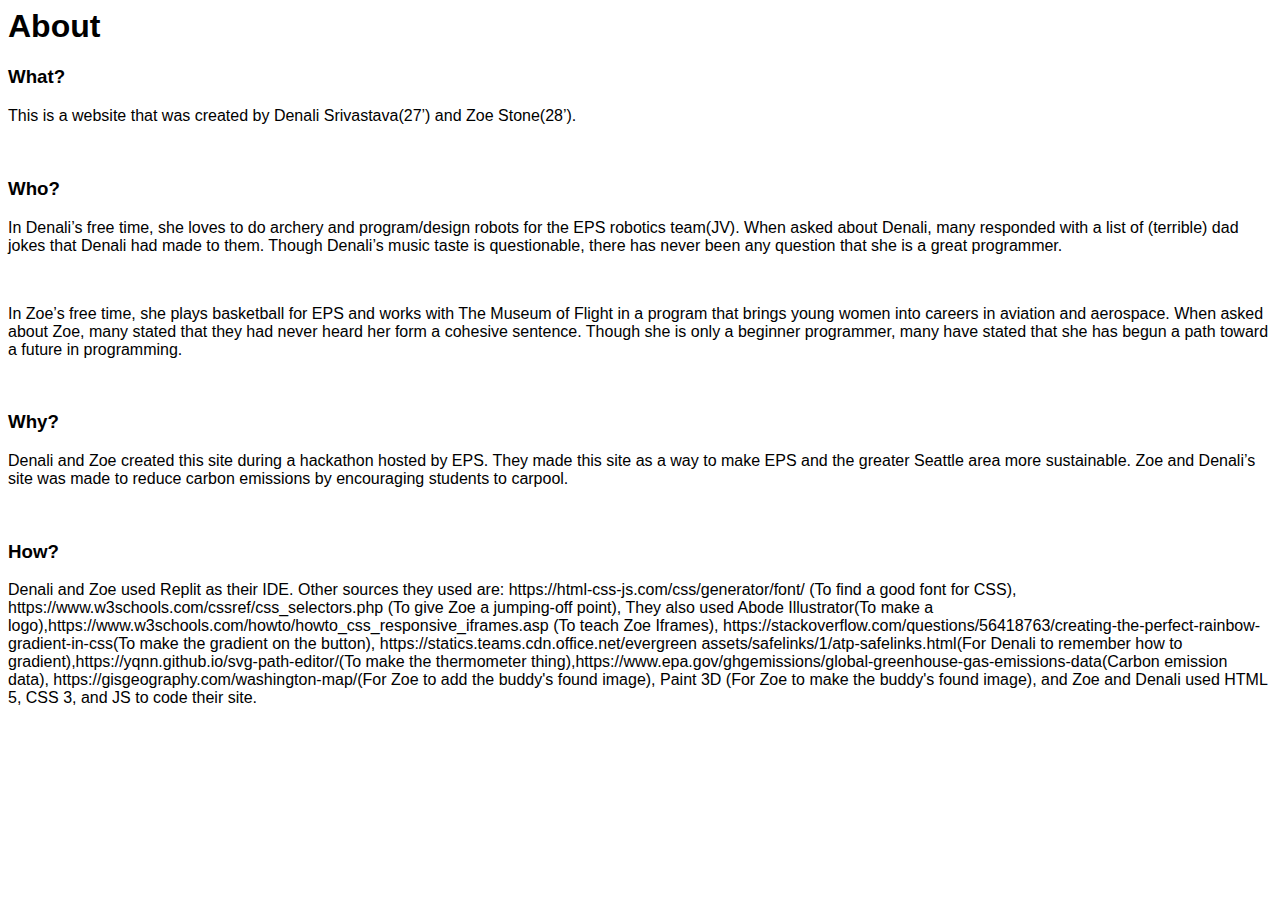
<file: about.html>
<html>
  <link href="about.css" rel="stylesheet" type="text/css" />
    <body>
        <h1>About</h1>
        <h3>What?</h3>
      <p>This is a website that was created by Denali Srivastava(27’) and Zoe Stone(28’).</p>
      <br>
      <h3>Who?</h3>
    <p>In Denali’s free time, she loves to do archery and program/design robots for the EPS robotics team(JV). When asked about Denali, many responded with a list of (terrible) dad jokes that Denali had made to them. Though Denali’s music taste is questionable, there has never been any question that she is a great programmer.</p>
      <br>
      <p>In Zoe’s free time, she plays basketball for EPS and works with The Museum of Flight in a program that brings young women into careers in aviation and aerospace. When asked about Zoe, many stated that they had never heard her form a cohesive sentence. Though she is only a beginner programmer, many have stated that she has begun a path toward a future in programming.</p>
      <br>
    <h3>Why?</h3>
  <p>Denali and Zoe created this site during a hackathon hosted by EPS. They made this site as a way to make EPS and the greater Seattle area more sustainable. Zoe and Denali’s site was made to reduce carbon emissions by encouraging students to carpool. </p>
  <br> 
      <h3>How?</h3>
      <p>Denali and Zoe used Replit as their IDE. Other sources they used are: https://html-css-js.com/css/generator/font/ (To find a good font for CSS), https://www.w3schools.com/cssref/css_selectors.php (To give Zoe a jumping-off point), They also used Abode Illustrator(To make a logo),https://www.w3schools.com/howto/howto_css_responsive_iframes.asp (To teach Zoe Iframes), https://stackoverflow.com/questions/56418763/creating-the-perfect-rainbow-gradient-in-css(To make the gradient on the button),
https://statics.teams.cdn.office.net/evergreen assets/safelinks/1/atp-safelinks.html(For Denali to remember how to gradient),https://yqnn.github.io/svg-path-editor/(To make the thermometer thing),https://www.epa.gov/ghgemissions/global-greenhouse-gas-emissions-data(Carbon emission data), https://gisgeography.com/washington-map/(For Zoe to add the buddy's found image), Paint 3D (For Zoe to make the buddy's found image), and Zoe and Denali used HTML 5, CSS 3, and JS to code their site.
      </p>
      
    </body>
 </html>
</file>
<file: about.css>
body{
    font-family: Helvetica, sans-serif;
    overflow-wrap: break-word;
}
</file>
